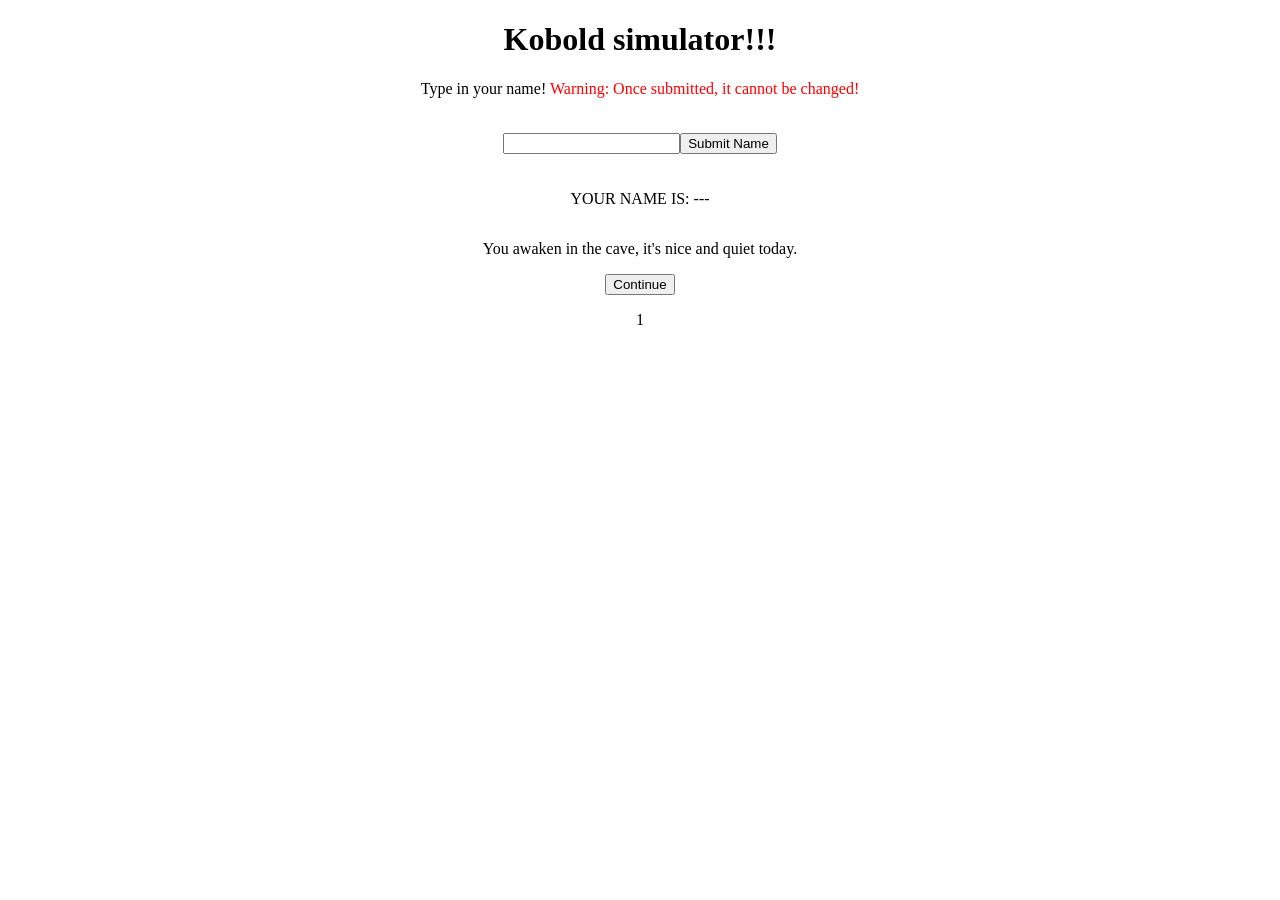
<file: index.html>
<!doctype html>
<html lang="en">
  <head>
    <meta charset="UTF-8" />
    <meta name="viewport" content="width=device-width, initial-scale=1.0" />
    <title>Kobold Simulator</title>
    <link rel="stylesheet" href="style.css" />
  </head>
  <body>
    <h1>Kobold simulator!!!</h1>
    <p>
      <span>Type in your name!</span>
      <span class="red">Warning: Once submitted, it cannot be changed!</span>
    </p>
    <div class="nameSelectBox">
      <input type="text" id="nameInput" />
      <input
        type="submit"
        value="Submit Name"
        id="nameSubmit"
        onclick="(hideActive(this), makeReadOnly(nameInput))"
      />
    </div>
    <p>
      <span>YOUR NAME IS: </span>
      <span id="output"></span>
    </p>

    <div class="day1">
      <p>You awaken in the cave, it's nice and quiet today.</p>
      <button id="continue" onclick="(hideActive(this), showDayOneText())">
        Continue
      </button>
      <div class="dayOneText" id="dayOneText">
        <p>You fall into a trap and die.</p>
        <p>The end.</p>
      </div>
      <div>
        <p id="Timer"></p>
      </div>
    </div>

    <script src="script.js"></script>
  </body>
</html>
</file>
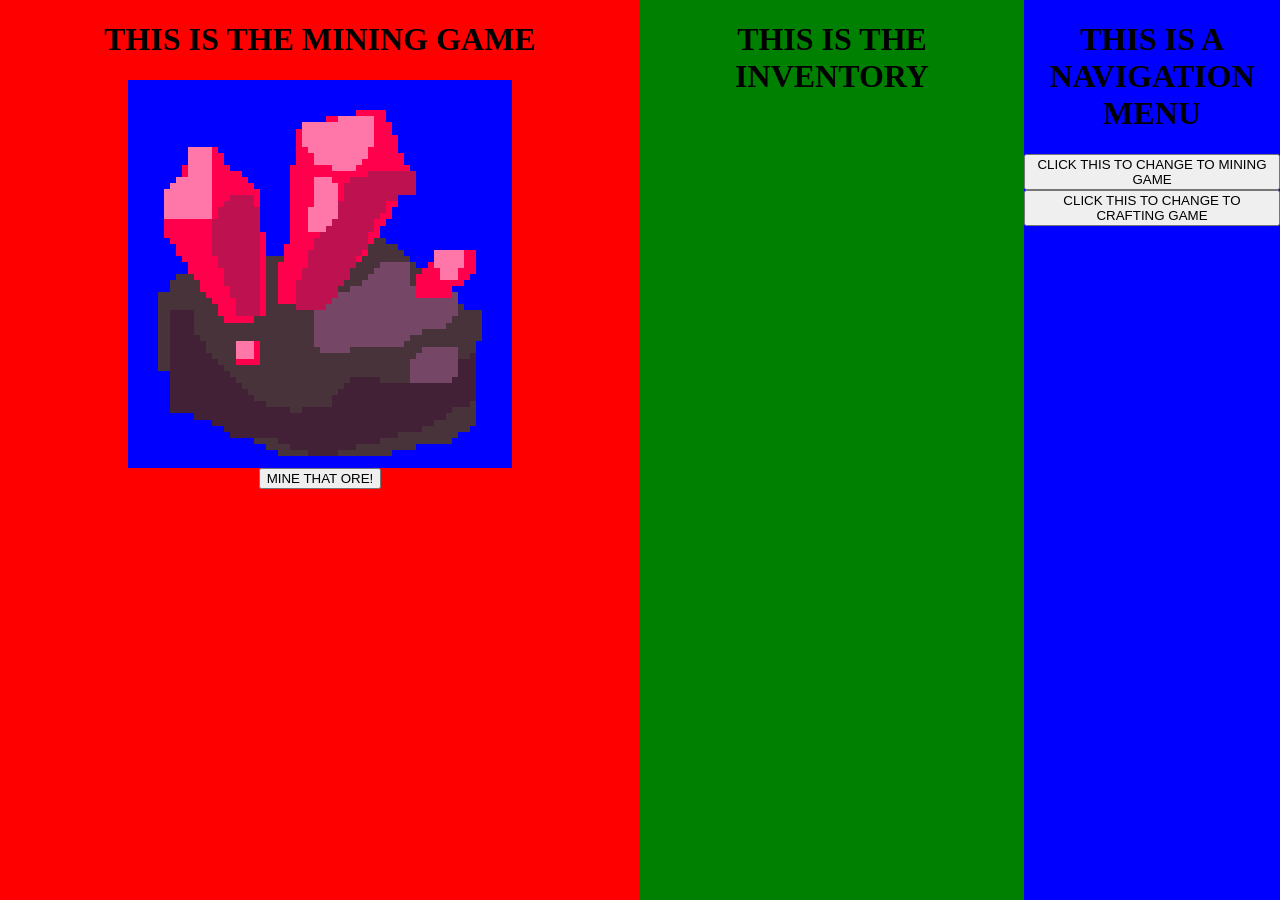
<file: koboldsim.html>
<!doctype html>
<html lang="en">
  <head>
    <meta charset="UTF-8" />
    <meta name="viewport" content="width=device-width, initial-scale=1.0" />
    <title>Kobold Simulator</title>
    <link rel="stylesheet" href="style.css" />
  </head>
  <body>
    <div class="main">
      <div class="leftMenu">
        <div class="menuItem" id="miningGame">
          <h1>THIS IS THE MINING GAME</h1>
          <div class="currentOre" id="ore">
            <img src="/assets/images/ruby.png" />
          </div>
          <button id="miningButton">MINE THAT ORE!</button>
        </div>
        <div id="craftingGame">
          <h1>THIS IS THE CRAFTING GAME</h1>
        </div>
      </div>
      <div class="middleMenu">
        <div id="inventory">
          <h1>THIS IS THE INVENTORY</h1>
          <div class="inventoryMenu" id="inventoryMenu"></div>
        </div>
      </div>
      <div class="rightMenu">
        <div id="navigationMenu">
          <h1>THIS IS A NAVIGATION MENU</h1>
          <button
            id="miningGamePointer"
            onclick="
              (makeActiveMenu(miningGame),
                addToInventory(`ruby`, `Ruby Crystal`))
            "
          >
            CLICK THIS TO CHANGE TO MINING GAME
          </button>
          <button
            id="craftingGamePointer"
            onclick="makeActiveMenu(craftingGame)"
          >
            CLICK THIS TO CHANGE TO CRAFTING GAME
          </button>
        </div>
      </div>
    </div>
    <script src="koboldScript.js"></script>
  </body>
</html>
</file>
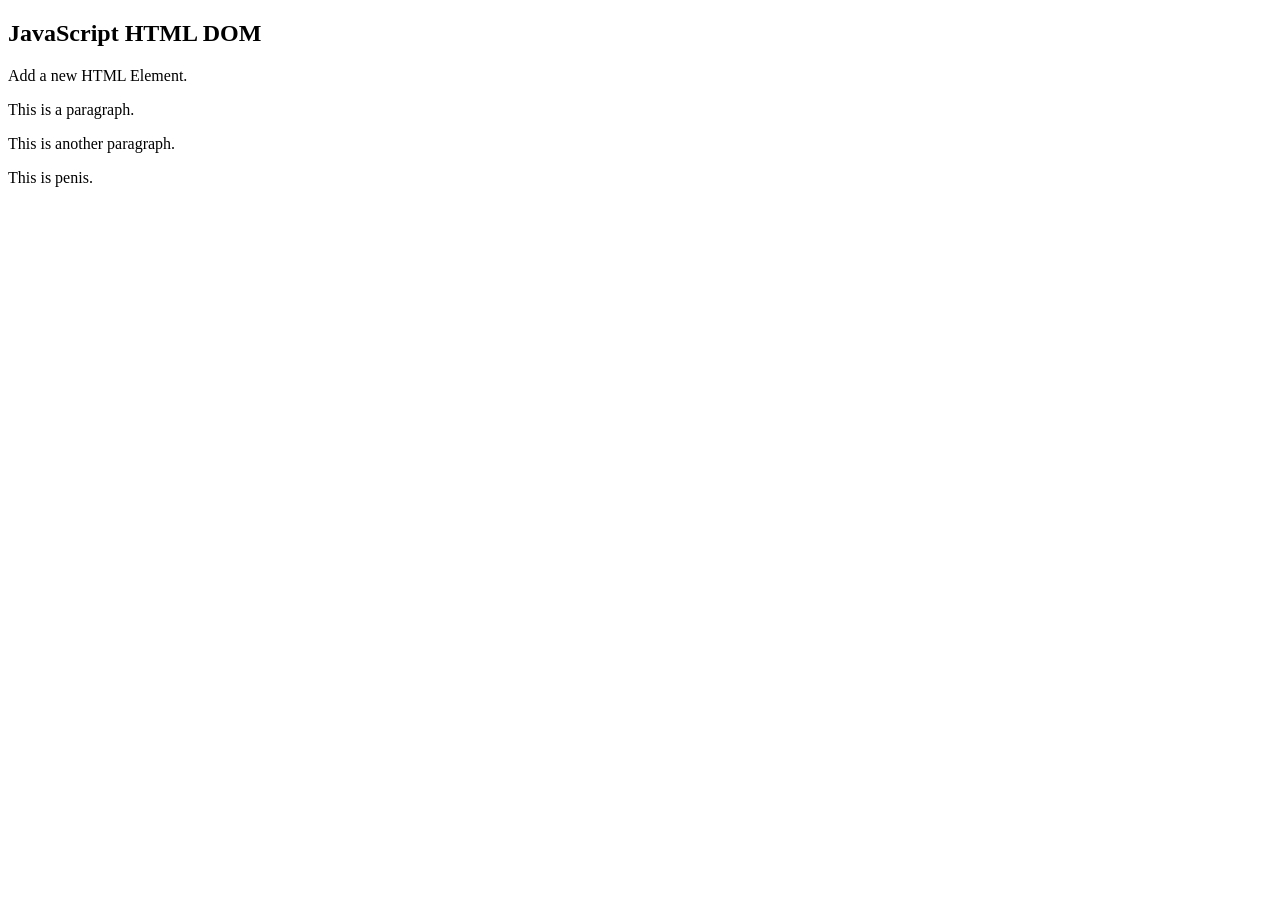
<file: test.html>
<!doctype html>
<html lang="en">
  <head>
    <meta charset="UTF-8" />
    <meta name="viewport" content="width=device-width, initial-scale=1.0" />
    <title>Document</title>
  </head>
  <body>
    <h2>JavaScript HTML DOM</h2>
    <p>Add a new HTML Element.</p>
    <div id="test">
      <div id="div1">
        <p id="p1">This is a paragraph.</p>
        <p id="p2">This is another paragraph.</p>
      </div>
    </div>
    <script src="script2.js"></script>
  </body>
</html>
</file>
<file: style.css>
h1 {
    text-align: center;
}

p {
    text-align: center;
}
.nameSelectBox {
    height: 60px;
    display: flex;
    align-items: center;
    width: 100%;
    justify-content: center;
}

.day1 {
    display: flex;
    flex-direction: column;
    align-items: center;
    width: 100%;
    justify-content: center;
}

.dayOneText {
    display: flex;
    flex-direction: column;
    justify-content: center;
    width: 100%;
}
.red {
    color: red
}

.main {
    position: absolute;
    width: 100%;
    height: 100%;
    top: 0px;
    left: 0px;
    right: 0px;
    bottom: 0px;
    transform-origin: 0 0;
    display: flex;
    background: red;
    justify-content: center;
}

.leftMenu {
    position: relative;
    background: red;
    display: flex;
    justify-content: center;
    overflow: clip;
    flex: 5;
}
.middleMenu {
    position: relative;
    background: green;
    display: block;
    justify-content: center;

    flex: 3;
}
.rightMenu {
    position: relative;
    background: blue;
    display: block;
    justify-content: center;

    flex: 2;
}

#craftingGame {
    display: none;
}

.menuItem {
    width: 100%;
    display: flex;
    flex-direction: column;
    align-items: center;
    .currentOre {
        width: 60%;
        aspect-ratio: 1 / 1;
        background: blue;
        img {
            image-rendering: pixelated;
            width: 100%;
            height: 100%;   
        }
    }
}
.inventoryMenu {
    display: flex;
    div {
        width: 100px;
        display: block;
        height: 100px;
        background-color: blue;
        img {
            position: absolute;
            image-rendering: pixelated;
            width: 100%;
            height: 100%;   
        }
        p {
            position: absolute;
        }
    }
}
</file>
